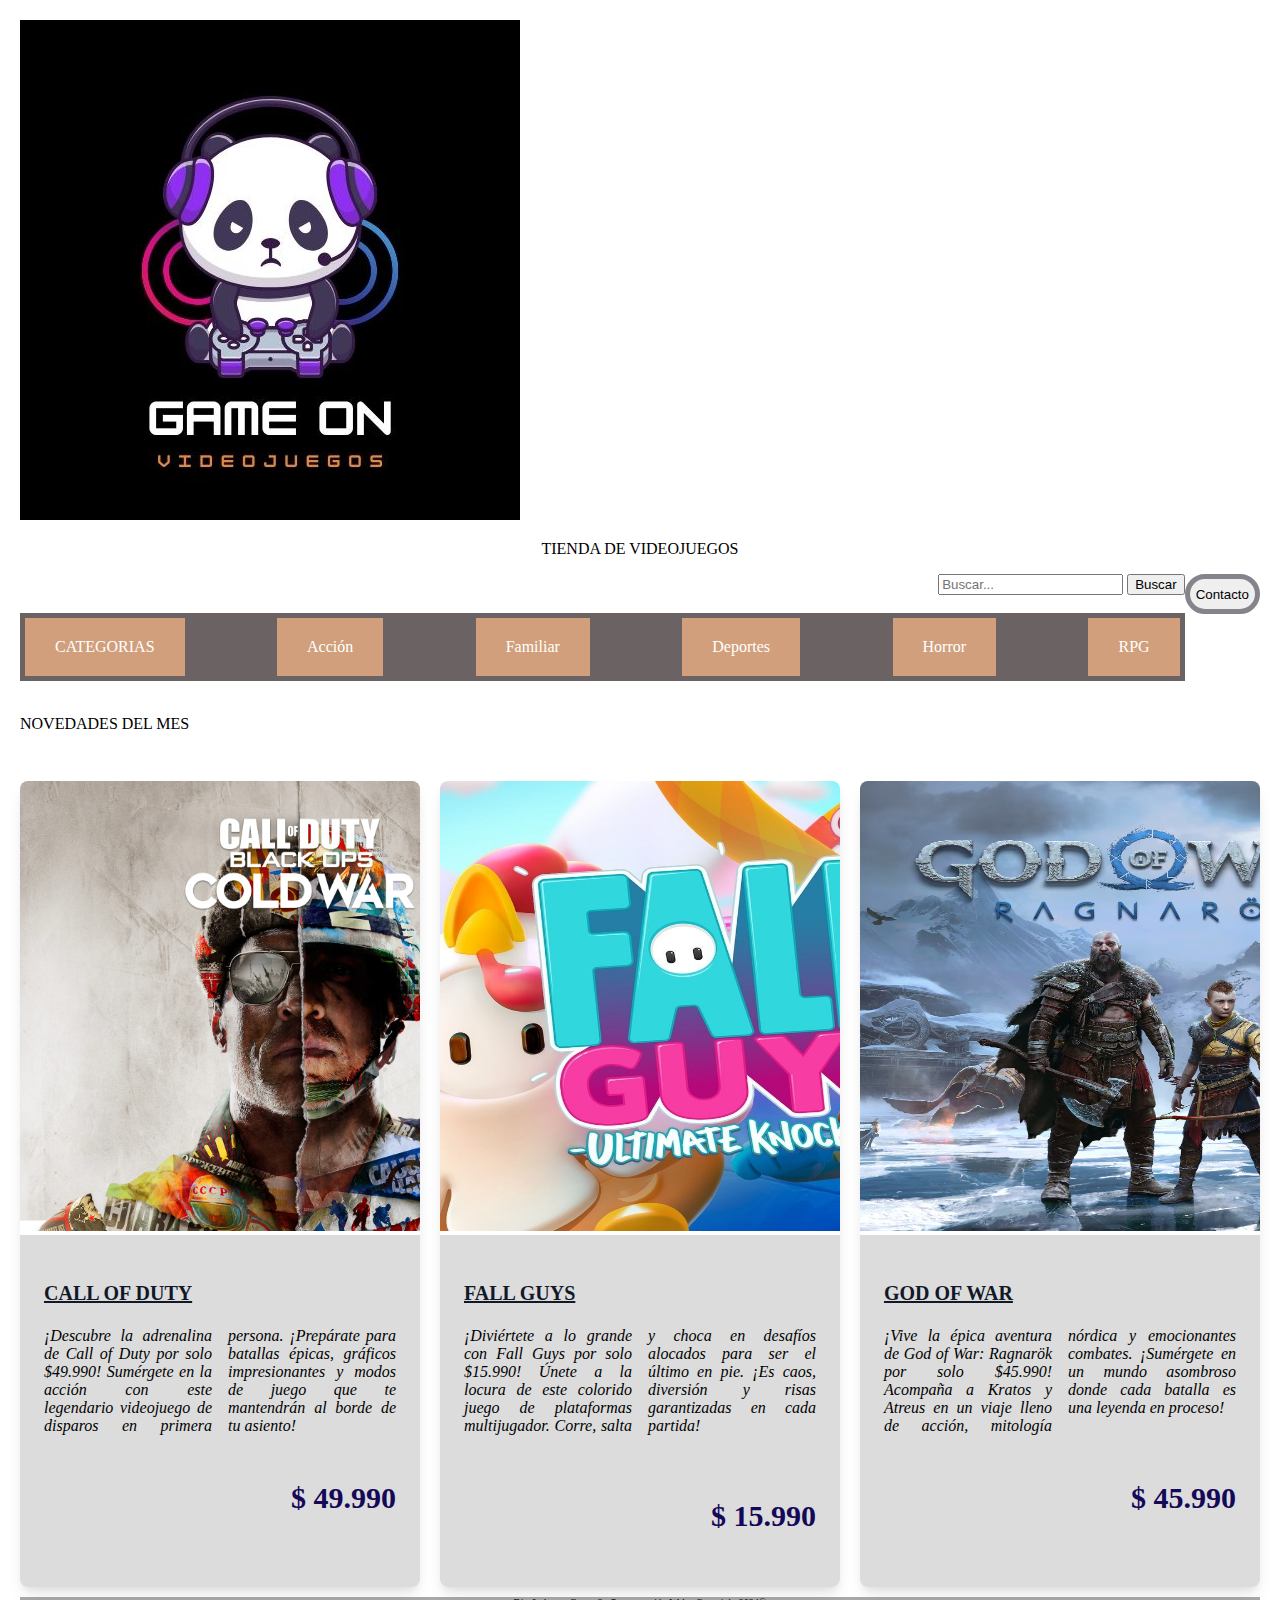
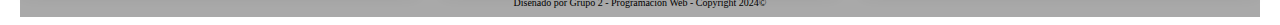
<file: index.html>
<!DOCTYPE html>
<html lang="en">
<head>
    <meta charset="UTF-8">
    <link rel="stylesheet" href="style.css"> 	    
    <title>Tienda de Videojuegos</title> 
</head>

<body id="fondo">     
  <div class="contenedor">       
    <left> <a href="index.html"> <img class="logo" src="img/logo.jpg"></left></a> <!--insertamos logo y botón de Contacto-->   
    <div class="textos">
      <p id="titulo"> TIENDA DE VIDEOJUEGOS </p>
    </div>
    <a href="mailto:contacto@gmail.com">
        <input class="boton" type="button" value="Contacto" style="float: right;" ><!--coloco botón contacto a la derecha-->           
    </a>
    <form class="buscador" action="/buscar" method="GET">
      <input type="search" id="busqueda" name="q" placeholder="Buscar...">
      <button type="submit">Buscar</button>
    </form>
  </div>      
  <br>
        <nav>
            <a class="menu">CATEGORIAS</a>
            <a href="accion.html" class="navegador">Acción</a>
            <a href="familiar.html" class="navegador">Familiar</a>
            <a href="deportes.html" class="navegador">Deportes</a>
            <a href="horror.html" class="navegador">Horror</a>
            <a href="rpg1.html" class="navegador">RPG</a>
        </nav>
  <br>
  <!--Desde aquí hacia arriba se mantiene la barra de categoría-->
  
    <p id="subtitulo">NOVEDADES DEL MES</p>
    <div class="articles-area">
        <div class="article-area">
          <div class="image-article-area">
                    <img src="img/juego1.jpeg" width="570px" height="450px">
          </div>
          <div class="info-article">
            <div>
                <p class="title-info-article">
                    CALL OF DUTY 
                </p>
              <p class="article">
                ¡Descubre la adrenalina de Call of Duty por solo $49.990! 
                Sumérgete en la acción con este legendario videojuego de disparos en primera persona. 
                ¡Prepárate para batallas épicas, gráficos impresionantes y modos de juego que te mantendrán al borde de tu asiento!              
              </p>
                <p id="precio">
                <strong>$ 49.990</strong>
                </p>                     
              </p>
            </div>
          </div>
        </div>

        <div class="article-area">
          <div class="image-article-area">
                    <img src="img/juego2.jpeg" width="570px" height="450px">
          </div>
          <div class="info-article">
            <div>
                <p class="title-info-article">
                    FALL GUYS
                </p>
          
              <p class="article">
                ¡Diviértete a lo grande con Fall Guys por solo $15.990! 
                Únete a la locura de este colorido juego de plataformas multijugador. 
                Corre, salta y choca en desafíos alocados para ser el último en pie. 
                ¡Es caos, diversión y risas garantizadas en cada partida!
              </p>
              <br>
                <p id="precio">
                    <strong>$ 15.990</strong>
                </p>
             
              
            </div>
            
          </div>
        </div>

        <div class="article-area">
          <div class="image-article-area">
           
                    <img src="img/juego3.jpeg" width="570px" height="450px">
              
          </div>
          <div class="info-article">
            <div>
                         
                <p class="title-info-article">
                    GOD OF WAR 
                </p>
              
              <p class="article">
               ¡Vive la épica aventura de God of War: Ragnarök por solo $45.990! 
               Acompaña a Kratos y Atreus en un viaje lleno de acción, mitología nórdica y emocionantes combates. 
               ¡Sumérgete en un mundo asombroso donde cada batalla es una leyenda en proceso!
              </p>
              
                <p id="precio">
                <strong>$ 45.990</strong>
                </p>
              
            </div>
        </div>
        </div>
    </div>


</body>
<footer class="footer">
    <p><center> Diseñado por Grupo 2 - Programación Web - Copyright 2024©</center></p>
</footer>

</html>
</file>
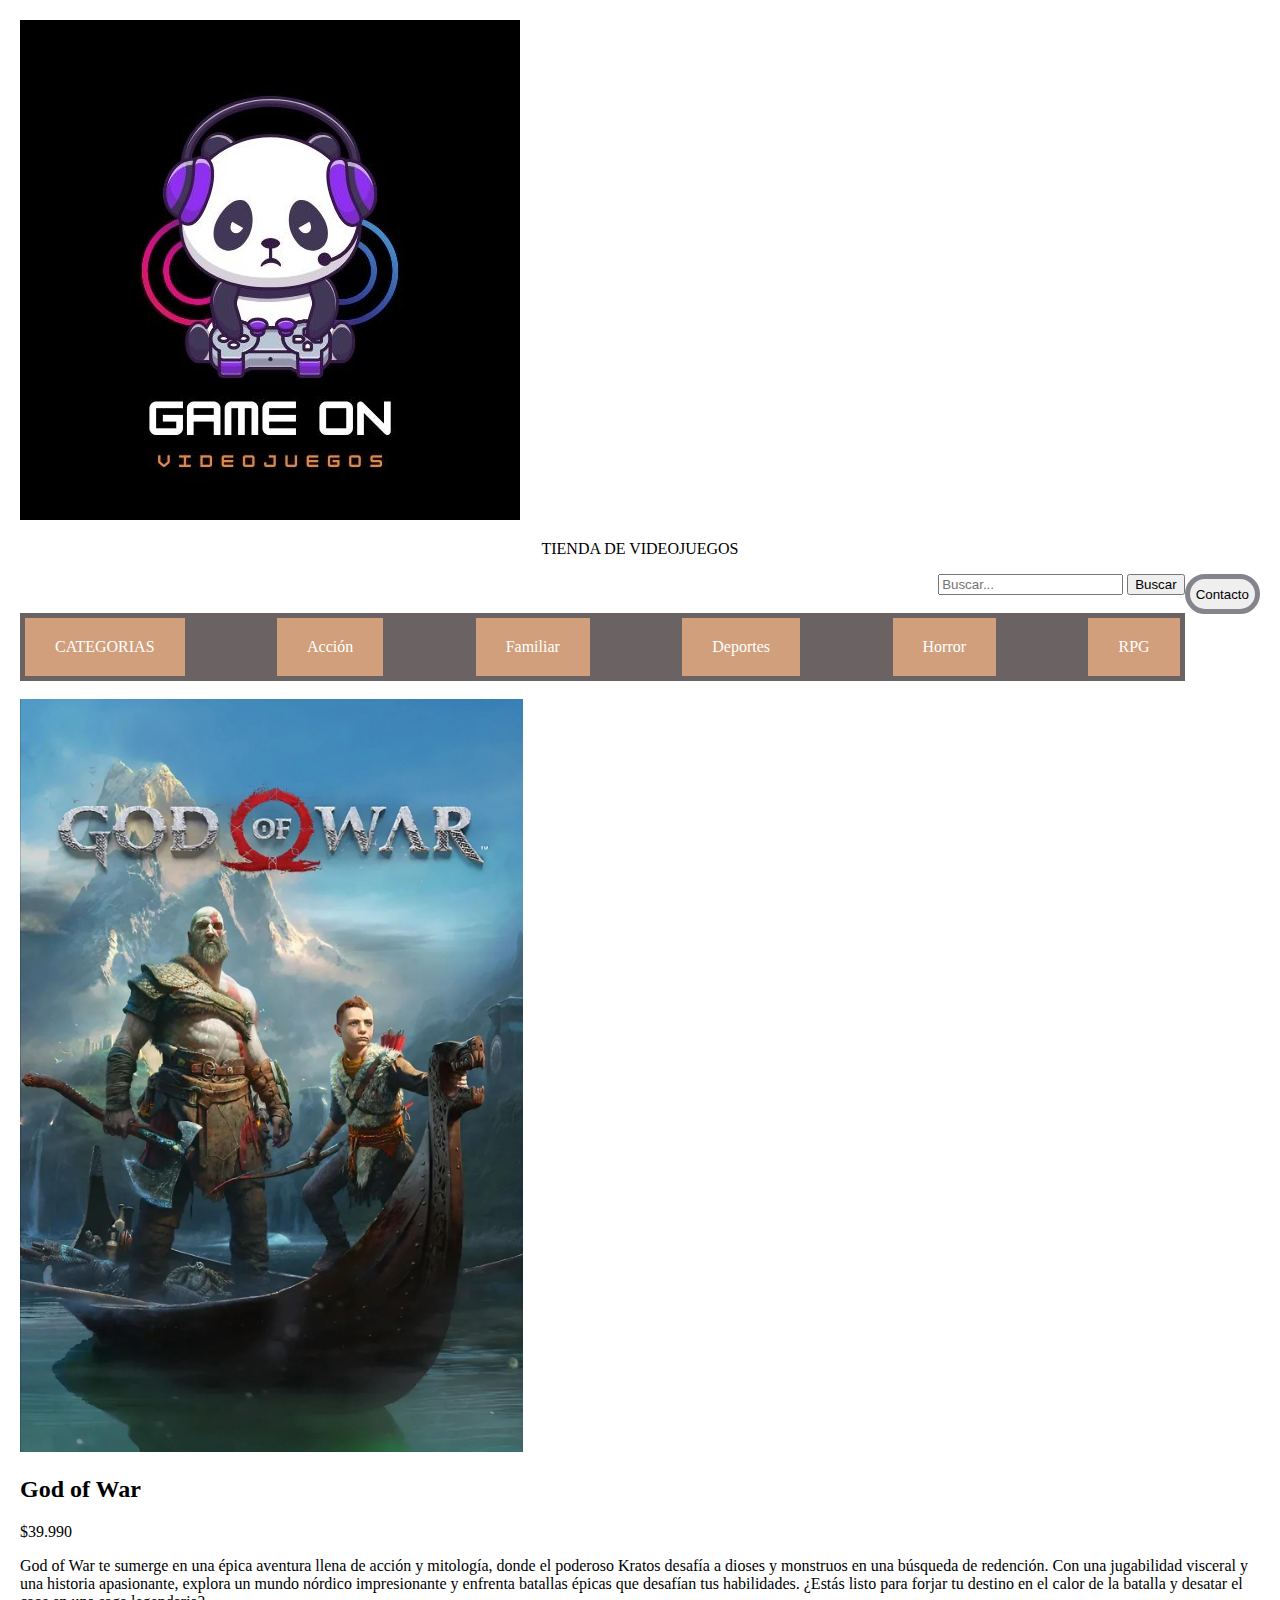
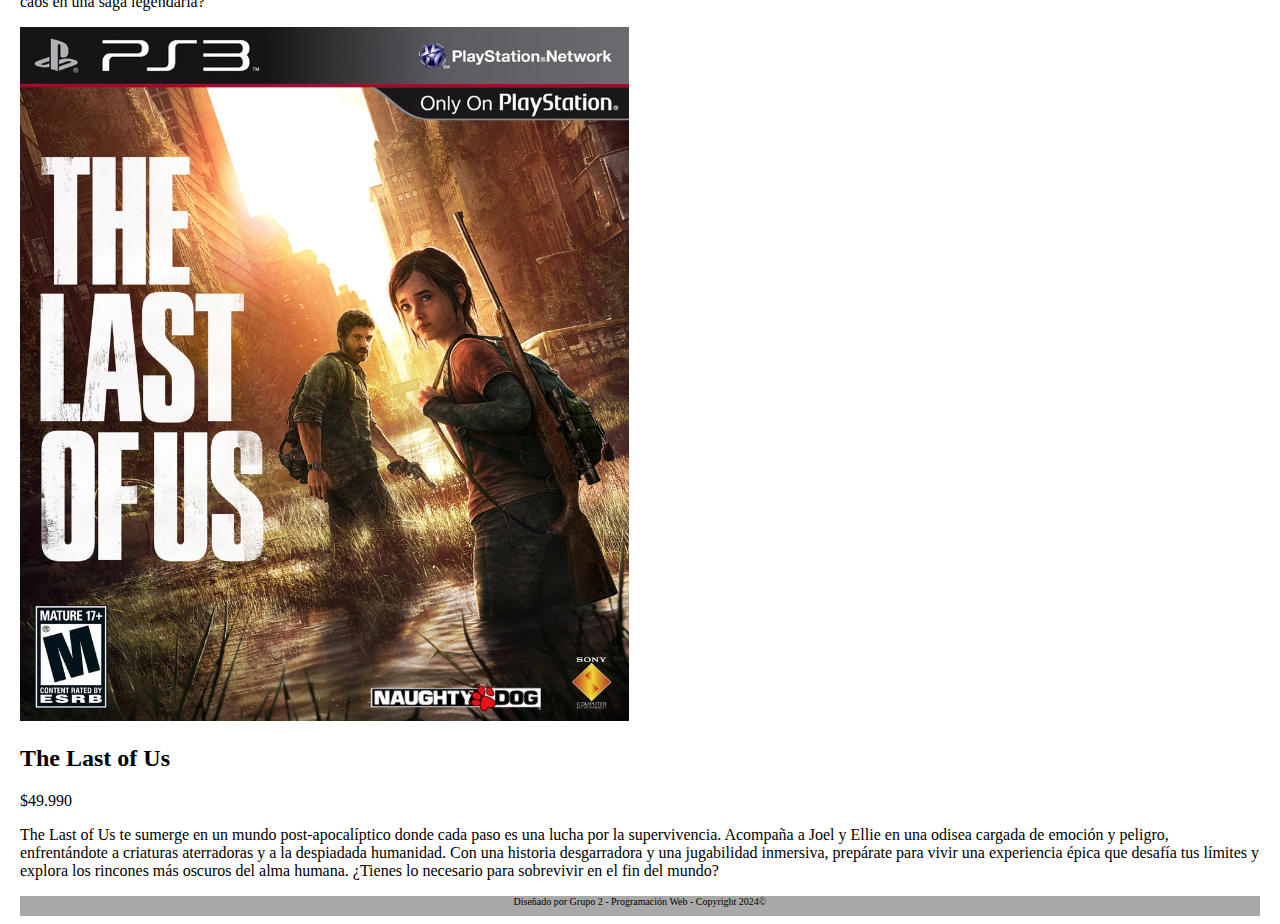
<file: accion.html>
<!DOCTYPE html>
<html lang="en">
<head>
    <meta charset="UTF-8">
    <link rel="stylesheet" href="style.css"> 	    
    <title>Tienda de Videojuegos</title> 
</head>

<body id="fondo">     
  <div class="contenedor">       
    <left> <a href="index.html"> <img class="logo" src="img/logo.jpg"></left></a> <!--insertamos logo y botón de Contacto-->   
    <div class="textos">
      <p id="titulo"> TIENDA DE VIDEOJUEGOS </p>
    </div>
    <a href="mailto:contacto@gmail.com">
        <input class="boton" type="button" value="Contacto" style="float: right;" ><!--coloco botón contacto a la derecha-->           
    </a>
    <form class="buscador" action="/buscar" method="GET">
      <input type="search" id="busqueda" name="q" placeholder="Buscar...">
      <button type="submit">Buscar</button>
    </form>
  </div>      
  <br>
        <nav>
            <a class="menu">CATEGORIAS</a>
            <a href="accion.html" class="navegador">Acción</a>
            <a href="familiar.html" class="navegador">Familiar</a>
            <a href="deportes.html" class="navegador">Deportes</a>
            <a href="horror.html" class="navegador">Horror</a>
            <a href="rpg1.html" class="navegador">RPG</a>
        </nav>
  <br>
  <!--Desde aquí hacia arriba se mantiene la barra de categoría-->
    
    <div class="game-container">
        <div class="game">
            <img src="img/godofwar.png" alt="God of War">
            <div class="game-info">
                <h2>God of War</h2>
                <p class="price">$39.990</p> <!-- Aquí se agrega el precio -->
                <p>
                    God of War te sumerge en una épica aventura llena de acción y mitología, donde el poderoso Kratos desafía a dioses y monstruos en una búsqueda de redención. Con una jugabilidad visceral y una historia apasionante, explora un mundo nórdico impresionante y enfrenta batallas épicas que desafían tus habilidades. ¿Estás listo para forjar tu destino en el calor de la batalla y desatar el caos en una saga legendaria?
                </p>
            </div>
        </div>

        <div class="game">
            <img src="img/thelastofus.png" alt="The Last of Us">
            <div class="game-info">
                <h2>The Last of Us</h2>
                <p class="price">$49.990</p> <!-- Aquí se agrega el precio -->
                <p>
                    The Last of Us te sumerge en un mundo post-apocalíptico donde cada paso es una lucha por la supervivencia. Acompaña a Joel y Ellie en una odisea cargada de emoción y peligro, enfrentándote a criaturas aterradoras y a la despiadada humanidad. Con una historia desgarradora y una jugabilidad inmersiva, prepárate para vivir una experiencia épica que desafía tus límites y explora los rincones más oscuros del alma humana. ¿Tienes lo necesario para sobrevivir en el fin del mundo?
                </p>
            </div>
        </div>
    </div>
</body>
<footer class="footer">
    <p><center> Diseñado por Grupo 2 - Programación Web - Copyright 2024©</center></p>
</footer>
</html>
</file>
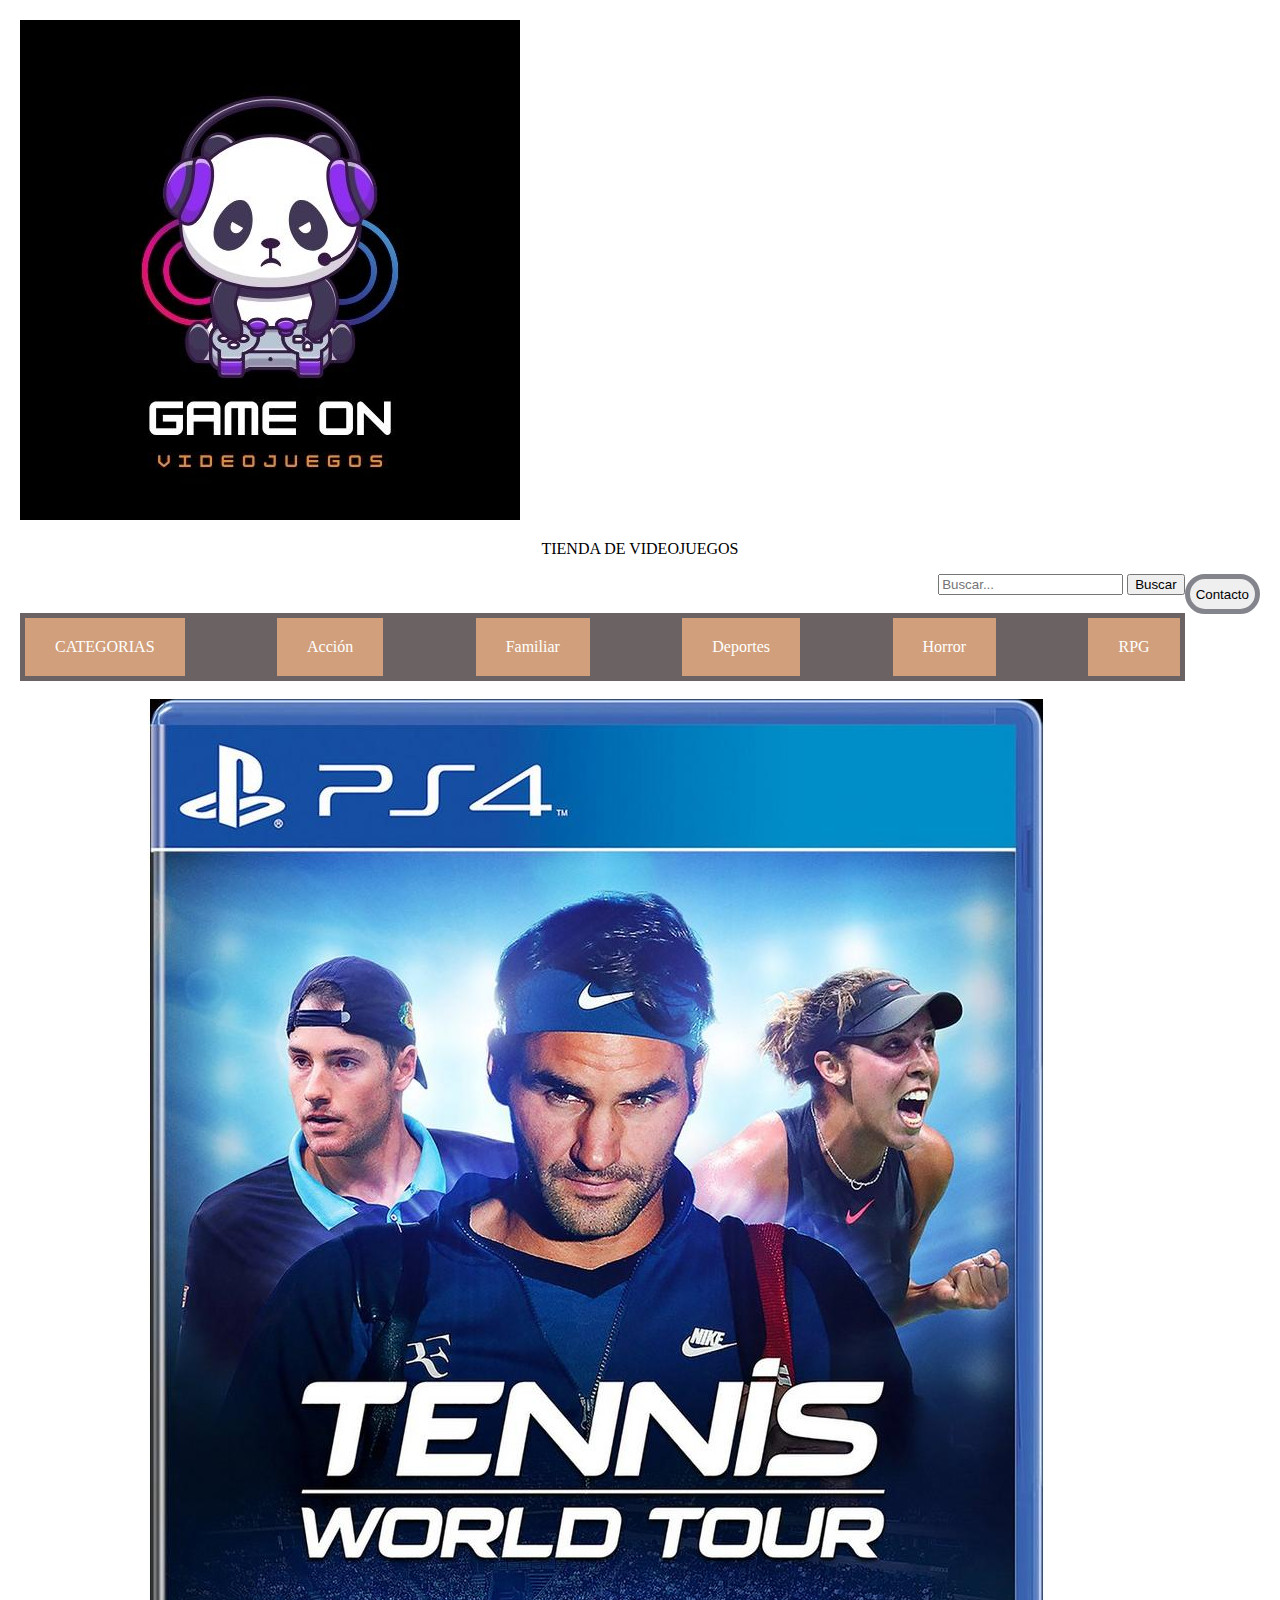
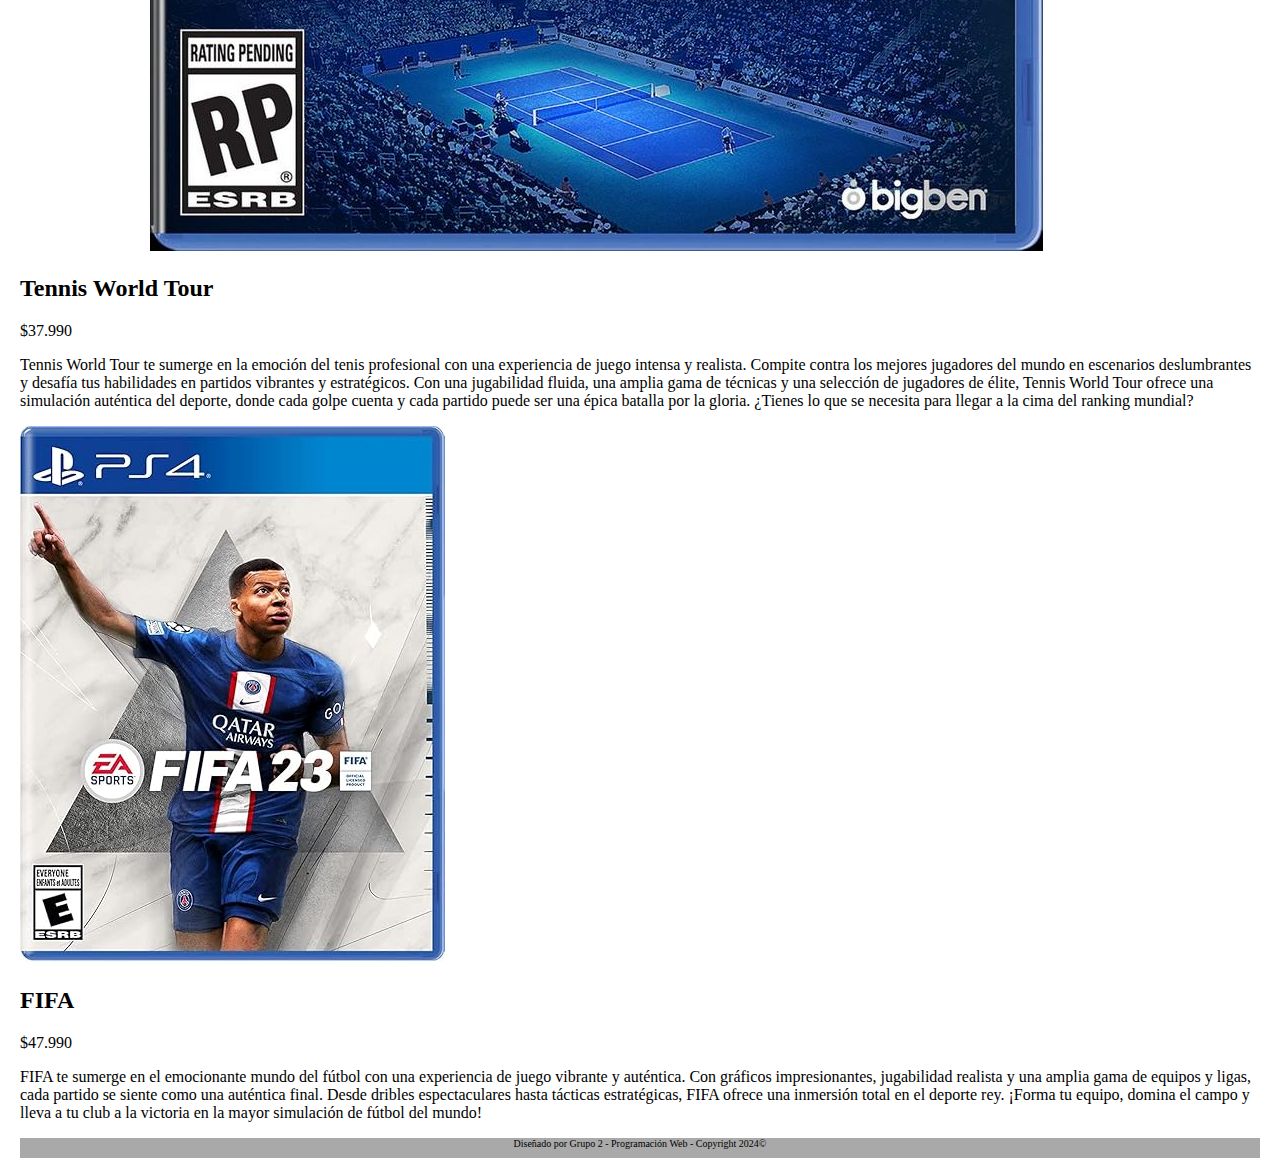
<file: deportes.html>
<!DOCTYPE html>
<html lang="en">
<head>
    <meta charset="UTF-8">
    <link rel="stylesheet" href="style.css"> 	    
    <title>Tienda de Videojuegos</title> 
</head>

<body id="fondo">     
  <div class="contenedor">       
    <left> <a href="index.html"> <img class="logo" src="img/logo.jpg"></left></a> <!--insertamos logo y botón de Contacto-->   
    <div class="textos">
      <p id="titulo"> TIENDA DE VIDEOJUEGOS </p>
    </div>
    <a href="mailto:contacto@gmail.com">
        <input class="boton" type="button" value="Contacto" style="float: right;" ><!--coloco botón contacto a la derecha-->           
    </a>
    <form class="buscador" action="/buscar" method="GET">
      <input type="search" id="busqueda" name="q" placeholder="Buscar...">
      <button type="submit">Buscar</button>
    </form>
  </div>      
  <br>
        <nav>
            <a class="menu">CATEGORIAS</a>
            <a href="accion.html" class="navegador">Acción</a>
            <a href="familiar.html" class="navegador">Familiar</a>
            <a href="deportes.html" class="navegador">Deportes</a>
            <a href="horror.html" class="navegador">Horror</a>
            <a href="rpg1.html" class="navegador">RPG</a>
        </nav>
  <br>
  <!--Desde aquí hacia arriba se mantiene la barra de categoría-->
    
    <div class="game-container">
        <div class="game">
            <img src="img/tennis.jpeg" alt="Tennis World Tour">
            <div class="game-info">
                <h2>Tennis World Tour</h2>
                <p class="price">$37.990</p> <!-- Aquí se agrega el precio -->
                <p>
                    Tennis World Tour te sumerge en la emoción del tenis profesional con una experiencia de juego intensa y realista. Compite contra los mejores jugadores del mundo en escenarios deslumbrantes y desafía tus habilidades en partidos vibrantes y estratégicos. Con una jugabilidad fluida, una amplia gama de técnicas y una selección de jugadores de élite, Tennis World Tour ofrece una simulación auténtica del deporte, donde cada golpe cuenta y cada partido puede ser una épica batalla por la gloria. ¿Tienes lo que se necesita para llegar a la cima del ranking mundial?
                </p>
            </div>
        </div>

        <div class="game">
            <img src="img/fifa.jpg" alt="FIFA">
            <div class="game-info">
                <h2>FIFA</h2>
                <p class="price">$47.990</p> <!-- Aquí se agrega el precio -->
                <p>
                    FIFA te sumerge en el emocionante mundo del fútbol con una experiencia de juego vibrante y auténtica. Con gráficos impresionantes, jugabilidad realista y una amplia gama de equipos y ligas, cada partido se siente como una auténtica final. Desde dribles espectaculares hasta tácticas estratégicas, FIFA ofrece una inmersión total en el deporte rey. ¡Forma tu equipo, domina el campo y lleva a tu club a la victoria en la mayor simulación de fútbol del mundo!
                </p>
            </div>
        </div>
    </div>
</body>
<footer class="footer">
    <p><center> Diseñado por Grupo 2 - Programación Web - Copyright 2024©</center></p>
</footer>
</html>
</file>
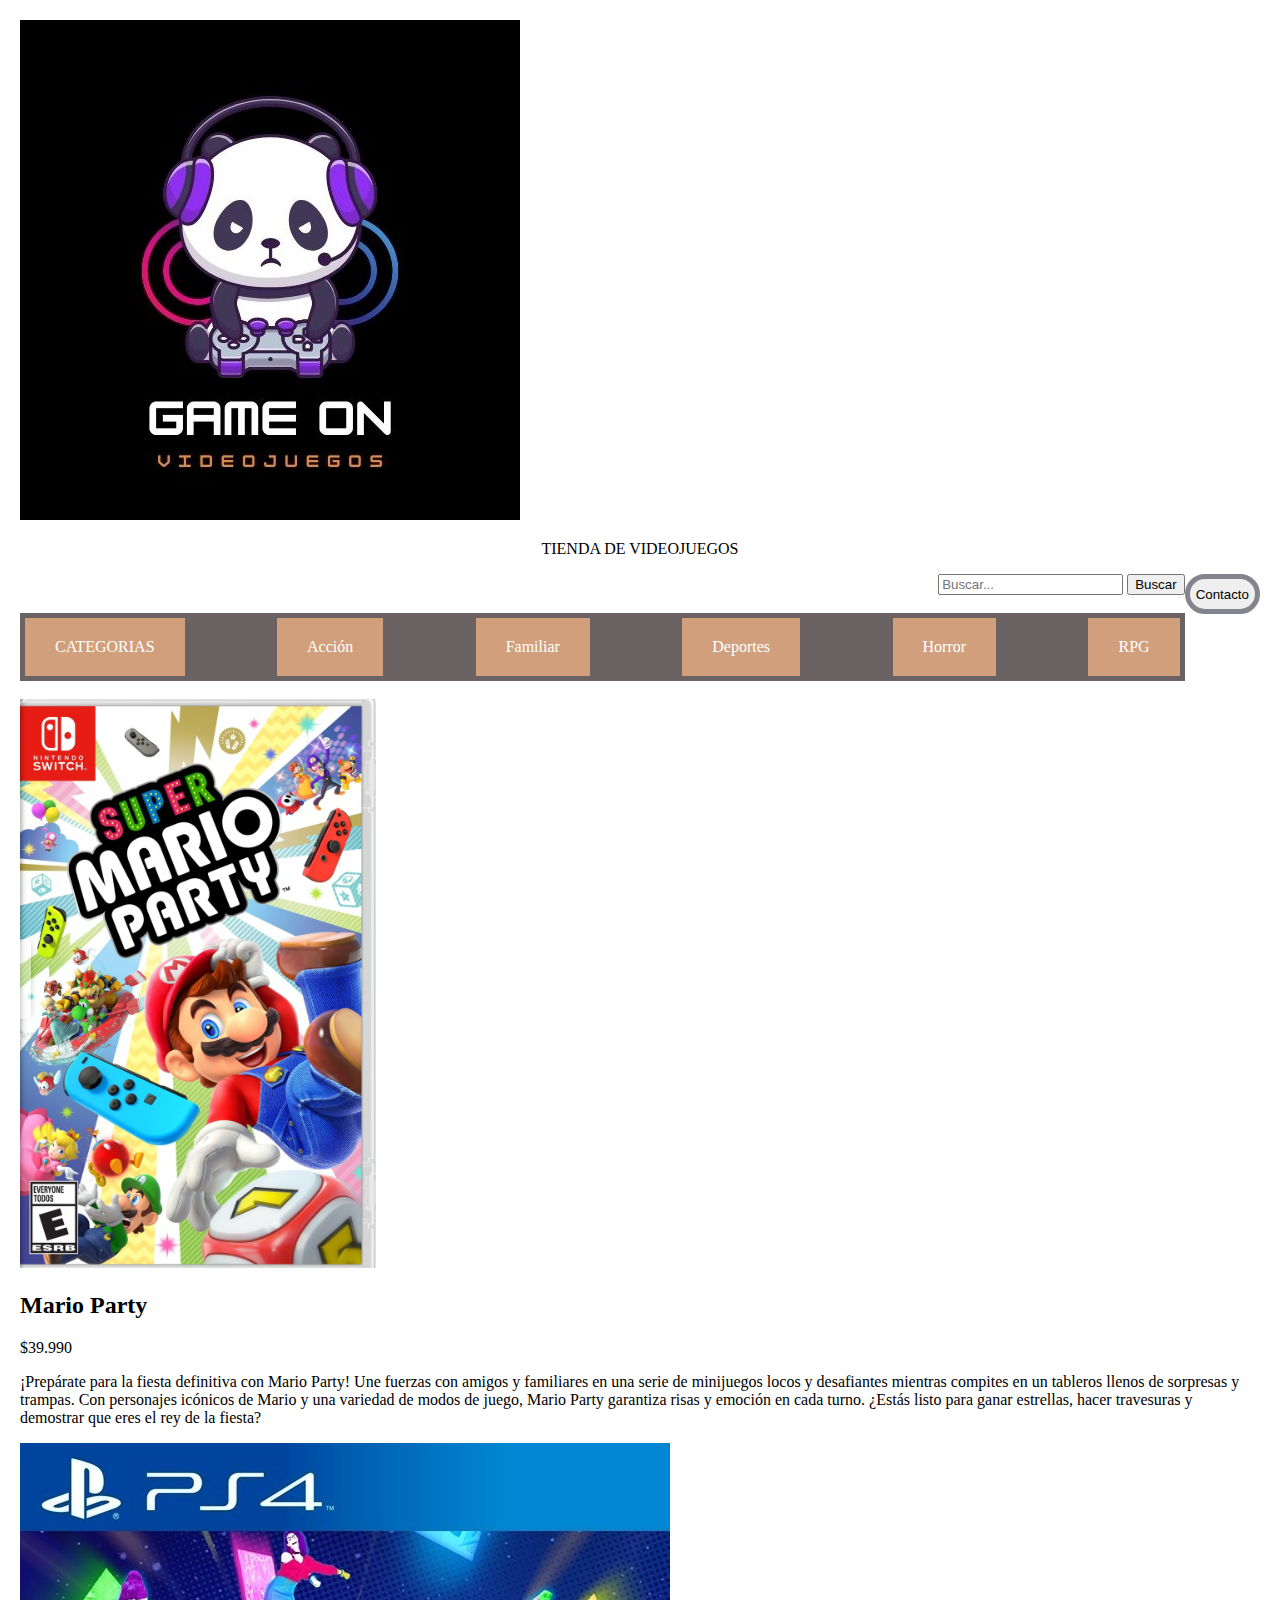
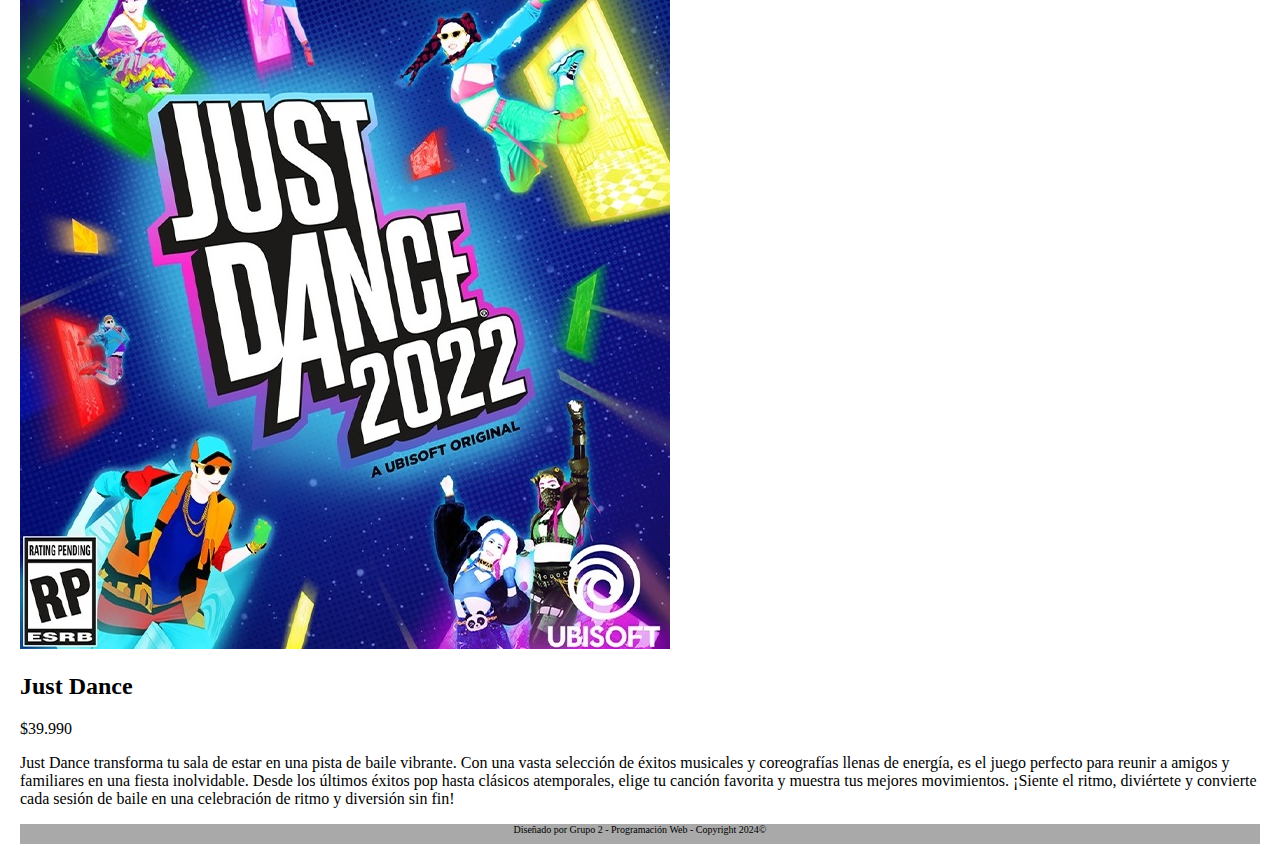
<file: familiar.html>
<!DOCTYPE html>
<html lang="en">
<head>
    <meta charset="UTF-8">
    <link rel="stylesheet" href="style.css"> 	    
    <title>Tienda de Videojuegos</title> 
</head>

<body id="fondo">     
  <div class="contenedor">       
    <left> <a href="index.html"> <img class="logo" src="img/logo.jpg"></left></a> <!--insertamos logo y botón de Contacto-->   
    <div class="textos">
      <p id="titulo"> TIENDA DE VIDEOJUEGOS </p>
    </div>
    <a href="mailto:contacto@gmail.com">
        <input class="boton" type="button" value="Contacto" style="float: right;" ><!--coloco botón contacto a la derecha-->           
    </a>
    <form class="buscador" action="/buscar" method="GET">
      <input type="search" id="busqueda" name="q" placeholder="Buscar...">
      <button type="submit">Buscar</button>
    </form>
  </div>      
  <br>
        <nav>
            <a class="menu">CATEGORIAS</a>
            <a href="accion.html" class="navegador">Acción</a>
            <a href="familiar.html" class="navegador">Familiar</a>
            <a href="deportes.html" class="navegador">Deportes</a>
            <a href="horror.html" class="navegador">Horror</a>
            <a href="rpg1.html" class="navegador">RPG</a>
        </nav>
  <br>
  <!--Desde aquí hacia arriba se mantiene la barra de categoría-->
  
    <div class="game-container">
        <div class="game">
            <img src="img/marioparty.png" alt="Mario Party">
            <div class="game-info">
                <h2>Mario Party</h2>
                <p class="price">$39.990</p> <!-- Aquí se agrega el precio -->
                <p>
                    ¡Prepárate para la fiesta definitiva con Mario Party! Une fuerzas con amigos y familiares en una serie de minijuegos locos y desafiantes mientras compites en un tableros llenos de sorpresas y trampas. Con personajes icónicos de Mario y una variedad de modos de juego, Mario Party garantiza risas y emoción en cada turno. ¿Estás listo para ganar estrellas, hacer travesuras y demostrar que eres el rey de la fiesta?                </p>
            </div>
        </div>

        <div class="game">
            <img src="img/justdance.jpg" alt="Just Dance">
            <div class="game-info">
                <h2>Just Dance</h2>
                <p class="price">$39.990</p> <!-- Aquí se agrega el precio -->
                <p>
                    Just Dance transforma tu sala de estar en una pista de baile vibrante. Con una vasta selección de éxitos musicales y coreografías llenas de energía, es el juego perfecto para reunir a amigos y familiares en una fiesta inolvidable. Desde los últimos éxitos pop hasta clásicos atemporales, elige tu canción favorita y muestra tus mejores movimientos. ¡Siente el ritmo, diviértete y convierte cada sesión de baile en una celebración de ritmo y diversión sin fin!
                </p>
            </div>
        </div>
    </div>
</body>
<footer class="footer">
    <p><center> Diseñado por Grupo 2 - Programación Web - Copyright 2024©</center></p>
</footer>
</html>
</file>
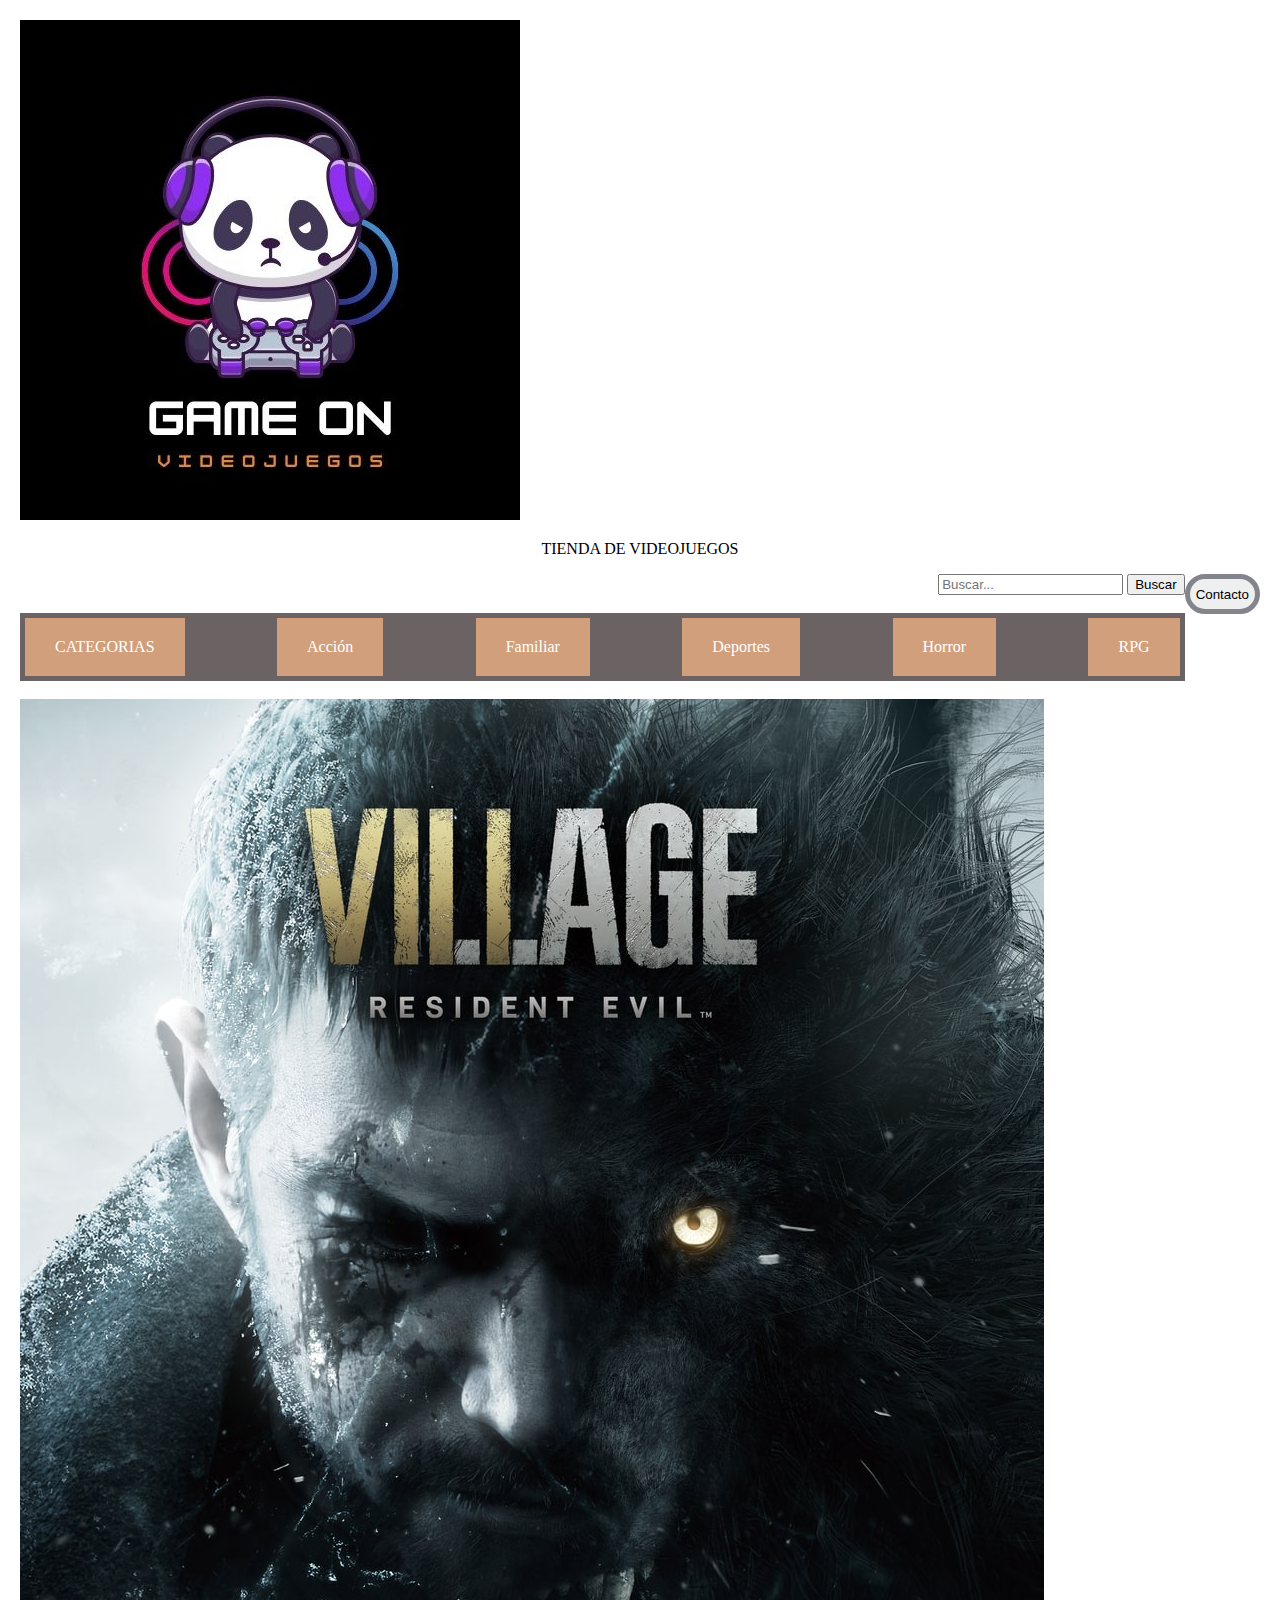
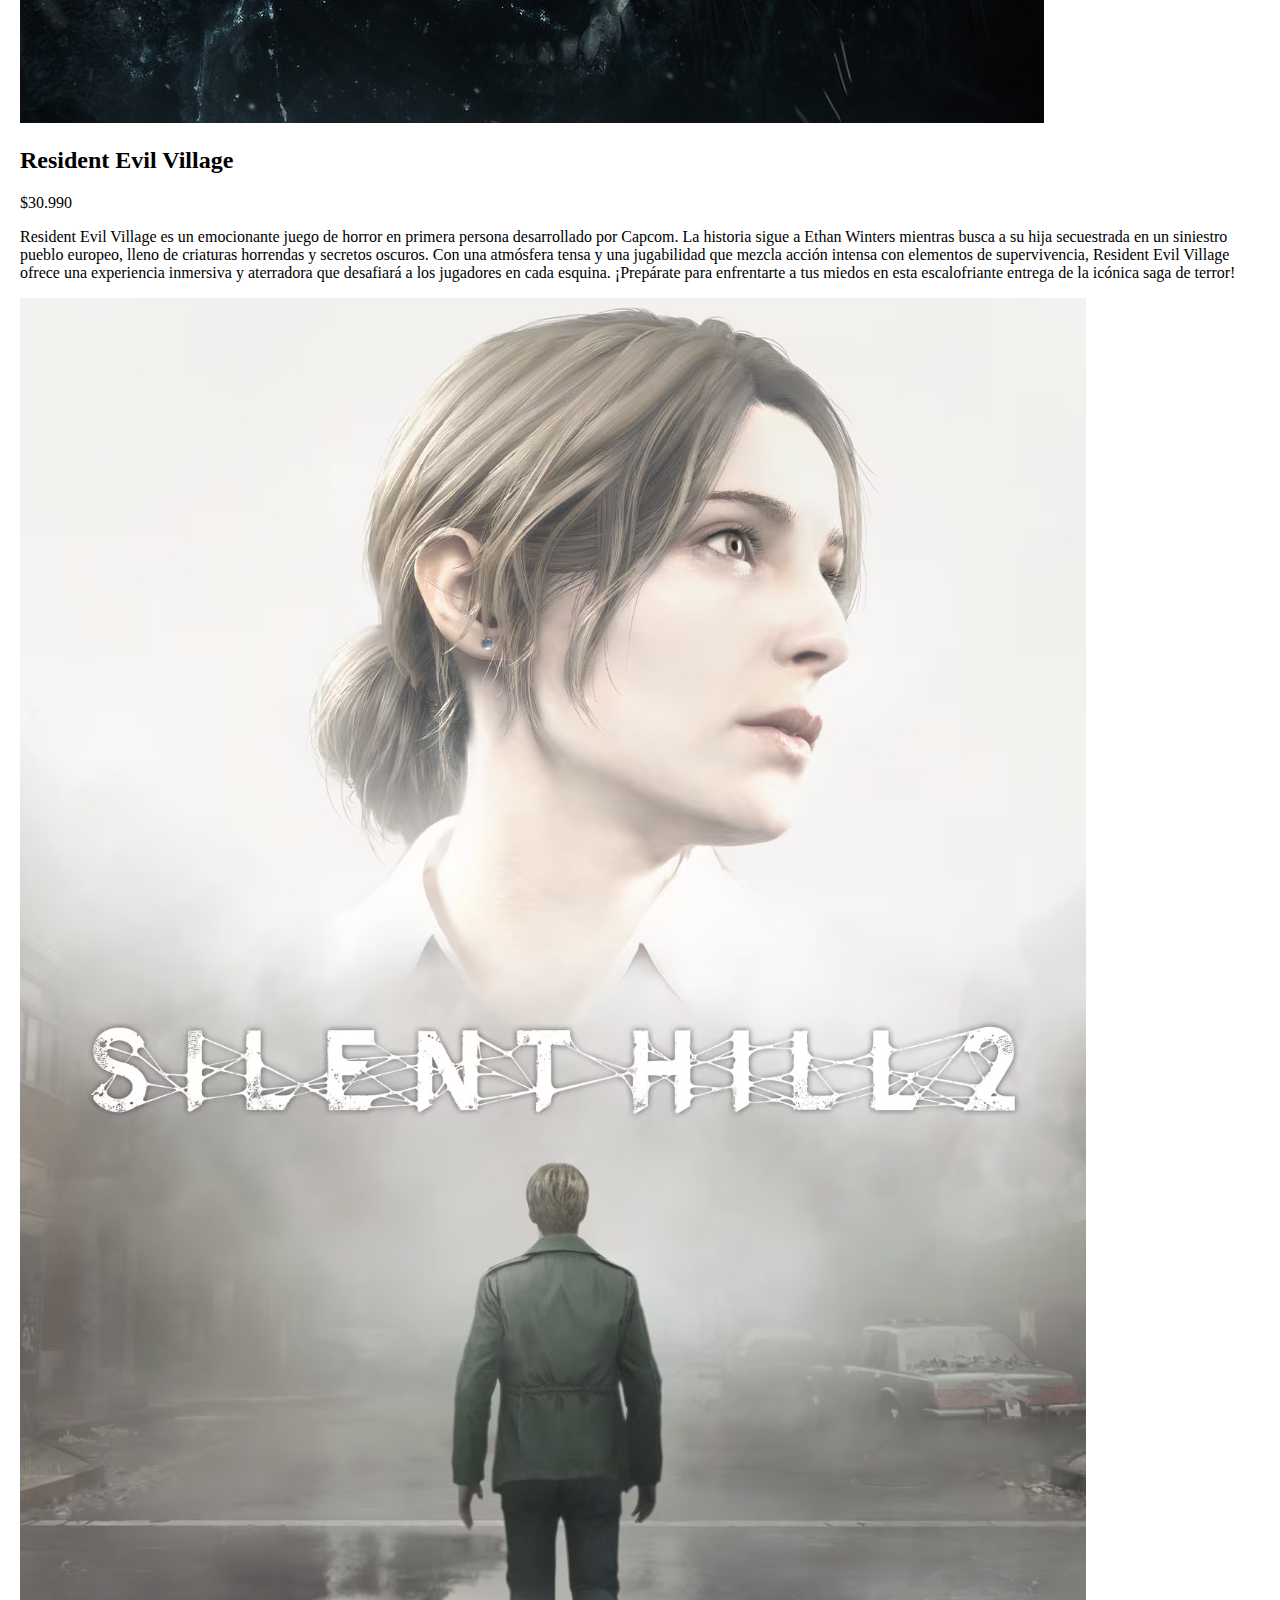
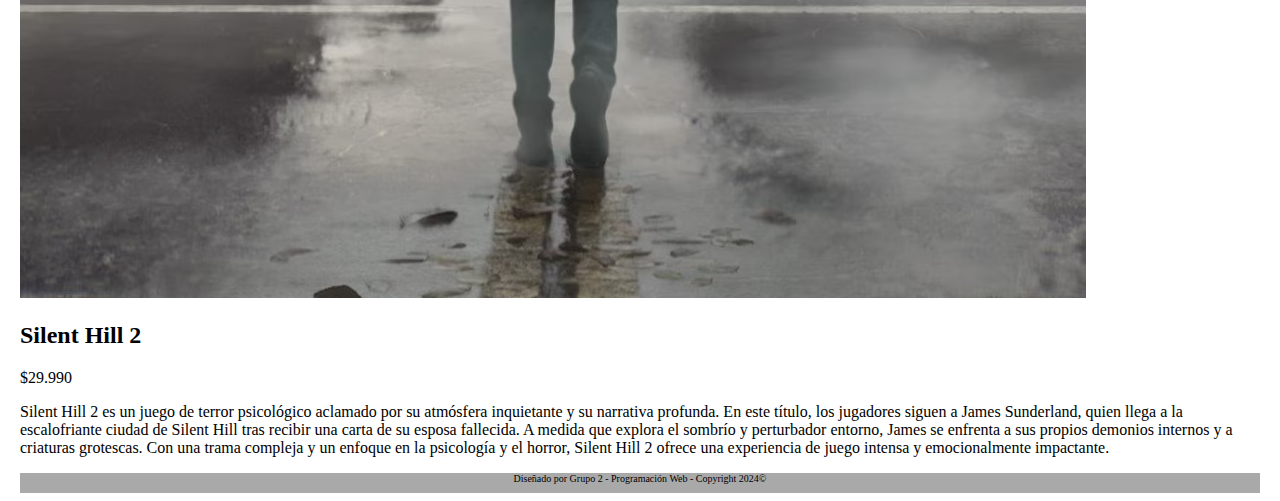
<file: horror.html>
<!DOCTYPE html>
<html lang="en">
<head>
    <meta charset="UTF-8">
    <link rel="stylesheet" href="style.css"> 	    
    <title>Tienda de Videojuegos</title> 
</head>

<body id="fondo">     
  <div class="contenedor">       
    <left> <a href="index.html"> <img class="logo" src="img/logo.jpg"></left></a> <!--insertamos logo y botón de Contacto-->   
    <div class="textos">
      <p id="titulo"> TIENDA DE VIDEOJUEGOS </p>
    </div>
    <a href="mailto:contacto@gmail.com">
        <input class="boton" type="button" value="Contacto" style="float: right;" ><!--coloco botón contacto a la derecha-->           
    </a>
    <form class="buscador" action="/buscar" method="GET">
      <input type="search" id="busqueda" name="q" placeholder="Buscar...">
      <button type="submit">Buscar</button>
    </form>
  </div>      
  <br>
        <nav>
            <a class="menu">CATEGORIAS</a>
            <a href="accion.html" class="navegador">Acción</a>
            <a href="familiar.html" class="navegador">Familiar</a>
            <a href="deportes.html" class="navegador">Deportes</a>
            <a href="horror.html" class="navegador">Horror</a>
            <a href="rpg1.html" class="navegador">RPG</a>
        </nav>
  <br>
  <!--Desde aquí hacia arriba se mantiene la barra de categoría-->
    
    <div class="game-container">
        <div class="game">
            <img src="img/ResidentEvil.jpeg" alt="Resident Evil Village">
            <div class="game-info">
                <h2>Resident Evil Village</h2>
                <p class="price">$30.990</p> <!-- Aquí se agrega el precio -->
                <p>
                    Resident Evil Village es un emocionante juego de horror en primera persona 
                    desarrollado por Capcom. La historia sigue a Ethan Winters mientras busca a 
                    su hija secuestrada en un siniestro pueblo europeo, lleno de criaturas horrendas 
                    y secretos oscuros. Con una atmósfera tensa y una jugabilidad que mezcla acción 
                    intensa con elementos de supervivencia, Resident Evil Village ofrece una experiencia 
                    inmersiva y aterradora que desafiará a los jugadores en cada esquina. 
                    ¡Prepárate para enfrentarte a tus miedos en esta escalofriante entrega de la icónica 
                    saga de terror!
                </p>
            </div>
        </div>

        <div class="game">
            <img src="img/SilentHill2.jpeg" alt="Silent Hill 2">
            <div class="game-info">
                <h2>Silent Hill 2</h2>
                <p class="price">$29.990</p> <!-- Aquí se agrega el precio -->
                <p>
                    Silent Hill 2 es un juego de terror psicológico aclamado por su atmósfera inquietante 
                    y su narrativa profunda. En este título, los jugadores siguen a James Sunderland, quien 
                    llega a la escalofriante ciudad de Silent Hill tras recibir una carta de su esposa fallecida. 
                    A medida que explora el sombrío y perturbador entorno, James se enfrenta a sus propios 
                    demonios internos y a criaturas grotescas. Con una trama compleja y un enfoque en la psicología 
                    y el horror, Silent Hill 2 ofrece una experiencia de juego intensa y emocionalmente impactante.
                </p>
            </div>
        </div>
    </div>
</body>
<footer class="footer">
    <p><center> Diseñado por Grupo 2 - Programación Web - Copyright 2024©</center></p>
</footer>
</html>
</file>
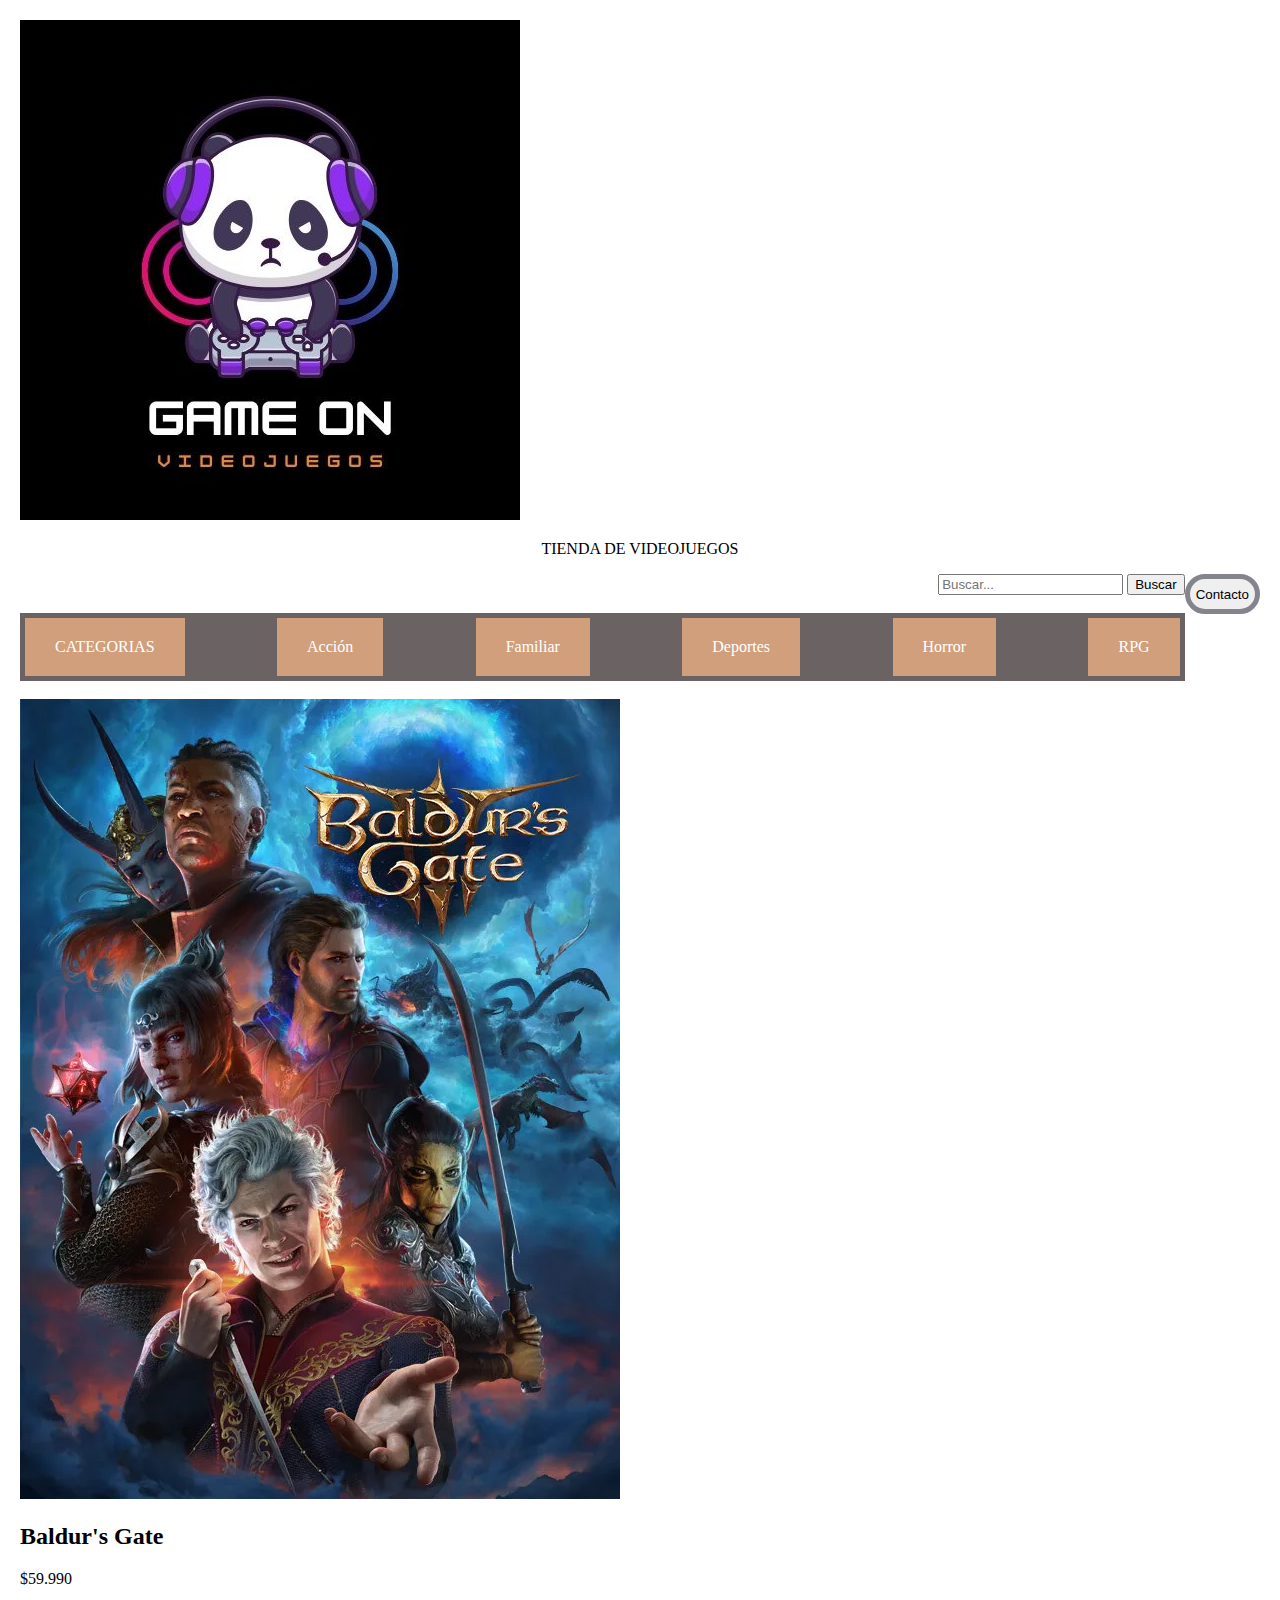
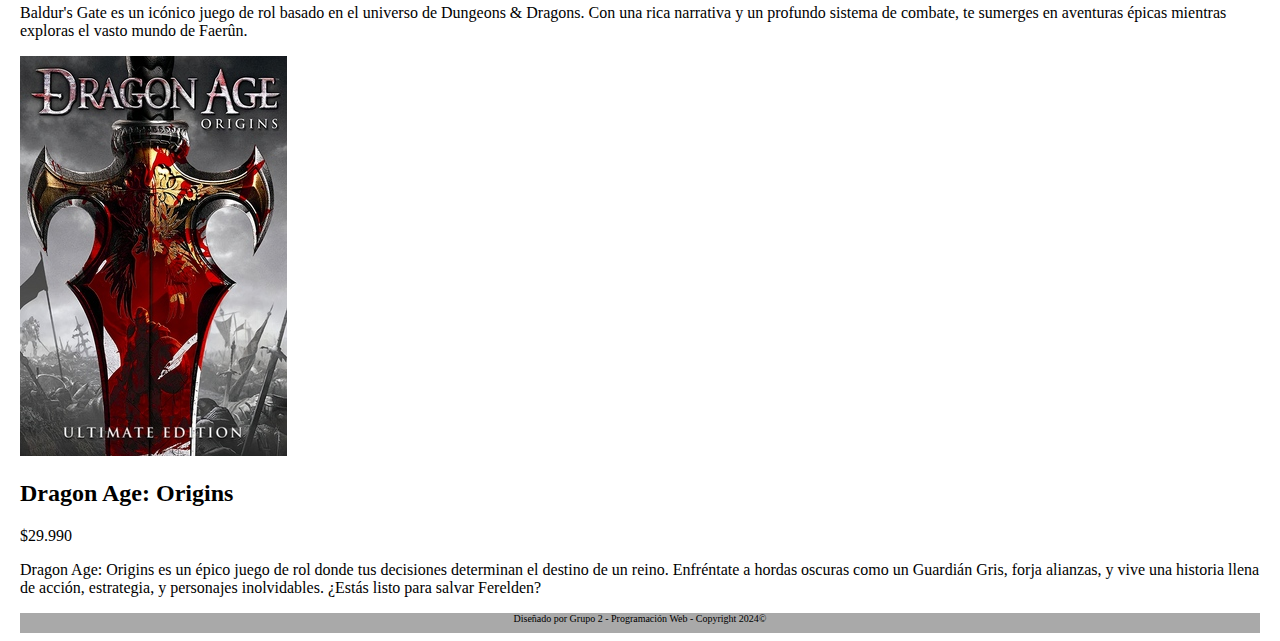
<file: rpg1.html>
<!DOCTYPE html>
<html lang="en">
<head>
    <meta charset="UTF-8">
    <link rel="stylesheet" href="style.css"> 	    
    <title>Tienda de Videojuegos</title> 
</head>

<body id="fondo">     
  <div class="contenedor">       
    <left> <a href="index.html"> <img class="logo" src="img/logo.jpg"></left></a> <!--insertamos logo y botón de Contacto-->   
    <div class="textos">
      <p id="titulo"> TIENDA DE VIDEOJUEGOS </p>
    </div>
    <a href="mailto:contacto@gmail.com">
        <input class="boton" type="button" value="Contacto" style="float: right;" ><!--coloco botón contacto a la derecha-->           
    </a>
    <form class="buscador" action="/buscar" method="GET">
      <input type="search" id="busqueda" name="q" placeholder="Buscar...">
      <button type="submit">Buscar</button>
    </form>
  </div>      
  <br>
        <nav>
            <a class="menu">CATEGORIAS</a>
            <a href="accion.html" class="navegador">Acción</a>
            <a href="familiar.html" class="navegador">Familiar</a>
            <a href="deportes.html" class="navegador">Deportes</a>
            <a href="horror.html" class="navegador">Horror</a>
            <a href="rpg1.html" class="navegador">RPG</a>
        </nav>
  <br>
  <!--Desde aquí hacia arriba se mantiene la barra de categoría-->
    
    <div class="game-container">
        <div class="game">
            <img src="img/baldurs-gate.jpg" alt="Baldur's Gate">
            <div class="game-info">
                <h2>Baldur's Gate</h2>
                <p class="price">$59.990</p> <!-- Aquí se agrega el precio -->
                <p>
                    Baldur's Gate es un icónico juego de rol basado en el universo de Dungeons & Dragons. 
                    Con una rica narrativa y un profundo sistema de combate, te sumerges en aventuras épicas 
                    mientras exploras el vasto mundo de Faerûn.
                </p>
            </div>
        </div>

        <div class="game">
            <img src="img/dragon-age.jpg" alt="Dragon Age: Origins">
            <div class="game-info">
                <h2>Dragon Age: Origins</h2>
                <p class="price">$29.990</p> <!-- Aquí se agrega el precio -->
                <p>
                    Dragon Age: Origins es un épico juego de rol donde tus decisiones determinan el destino de un reino. Enfréntate a hordas oscuras como un Guardián Gris, forja alianzas, y vive una historia llena de acción, estrategia, y personajes inolvidables. ¿Estás listo para salvar Ferelden?
                </p>
            </div>
        </div>
    </div>
</body>
<footer class="footer">
    <p><center> Diseñado por Grupo 2 - Programación Web - Copyright 2024©</center></p>
</footer>
</html>
</file>
<file: style.css>
#fondo{
    margin-right: 20px;
    margin-left: 20px;
    margin-top: 20px;
    background-color: #2d2c2c(8, 7, 7);
}

#titulo{
    text-align: center;
}

.boton{
    border-color: rgb(132, 132, 141);
    border-radius: 30px;
    border-style: solid;
    height: 40px;
    border-width: 5px;
}
.buscador {
    margin-left: auto; /* Empujar el formulario hacia la derecha */
    text-align: right; /* Alinear texto a la derecha dentro del formulario */
}
.menu{
    display: inline-block;
    background: rgb(209, 159, 124);
    color: #fff;
    padding: 20px 30px;   
    text-decoration: none; 
}
.navegador{
    display: inline-block;
    background: rgb(209, 159, 124);
    color: #fff;
    padding: 20px 30px;   
    text-decoration: none; 
}
.navegador:hover{
    background: rosybrown;   
}
nav{
    background: rgb(107, 99, 99);
    padding:5px;
    display: flex;
    justify-content: space-between;
}
.articles-area {
    grid-template-columns: repeat(3, minmax(0, 1fr));
    max-width: none;
    gap: 1.25rem;
    margin-top: 3rem;
    margin-left: auto;
    margin-right: auto;
    display: grid;
}
.categorias {
    grid-template-columns: repeat(2, minmax(0, 1fr));
    max-width: none;
    gap: 1.25rem;
    margin-top: 3rem;
    margin-left: auto;
    margin-right: auto;
    display: grid;
}
.info-article {
    padding: 1.5rem;
    flex: 1 1 0%;
    justify-content: space-between;
    flex-direction: column;
    display: flex;
    --tw-bg-opacity: 1;
    background-color: gainsboro
}
.title-info-article {
    --tw-text-opacity: 1;
    color: rgba(17, 24, 39, var(--tw-text-opacity));
    font-size: 1.25rem;
    line-height: 1.75rem;
    font-weight: 600;
    text-decoration: underline;
}
.date-area {
    display: flex;
    margin-top: 1.5rem;
    --tw-text-opacity: 1;
    color: rgba(107, 114, 128, var(--tw-text-opacity));
    font-size: .875rem;
    line-height: 1.25rem;
}
.article{
    text-align: justify;
    font-style: oblique;
    background-color: gainsboro;
    column-count: 2;
}
#precio{
    float: right;
    color: #140858;
    font-size: 30px;
    
}

.article-area {
    --tw-shadow: 0 10px 15px -3px rgba(0, 0, 0, 0.1), 0 4px 6px -2px rgba(0, 0, 0, 0.05);
    box-shadow: var(--tw-ring-offset-shadow, 0 0 #0000), var(--tw-ring-shadow, 0 0 #0000), var(--tw-shadow);
    overflow: hidden;
    flex-direction: column;
    display: flex;
    border-radius: .5rem;
}
.image-article-area {
    flex-shrink: 0;
}

.image-article-area a img {
    width: 100%;
    object-fit: cover;
    height: 12rem;
}
.footer{
    background-color: darkgray;
    font-size: 10px;
    height: 20px;
    
}


@media (max-width: 600px){
    nav{
        flex-direction: column;
    }
    .navegador{
        margin: 10px 0px;
    }
}
</file>
